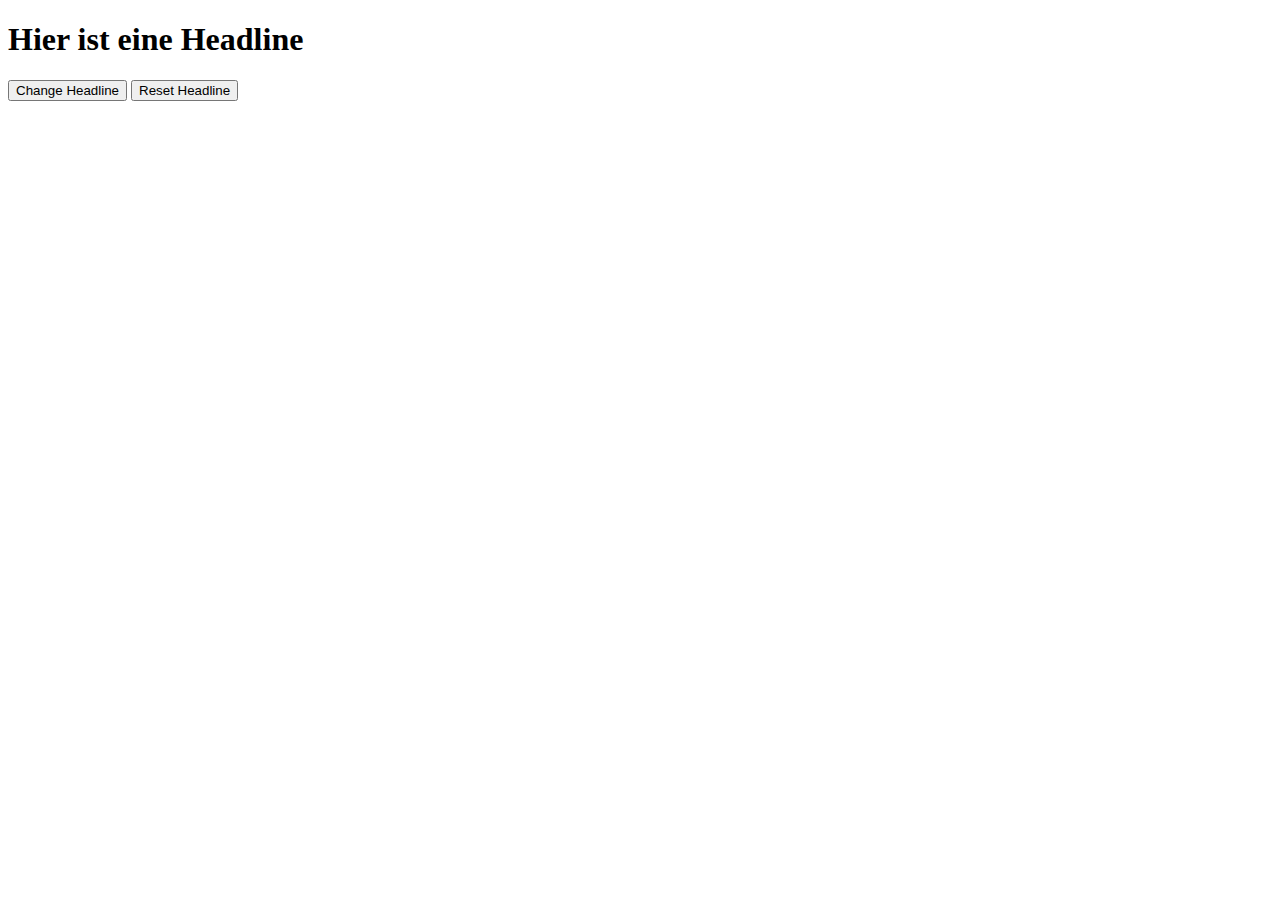
<file: classList_lvl2/lvl2_1/index.html>
<!DOCTYPE html>
<html lang="en">
<head>
    <meta charset="UTF-8">
    <meta http-equiv="X-UA-Compatible" content="IE=edge">
    <meta name="viewport" content="width=device-width, initial-scale=1.0">
    <link rel="stylesheet" href="./assets/style/style.css">
    <title>lvl2_1</title>
</head>
<body>
    <h1 id="headline">Hier ist  eine Headline</h1>
    <button onclick="changeHeadline()">Change Headline</button>
    <button onclick="resetHeadline()">Reset Headline</button>
    <script src="./assets/js/main.js"></script>
</body>
</html>
</file>
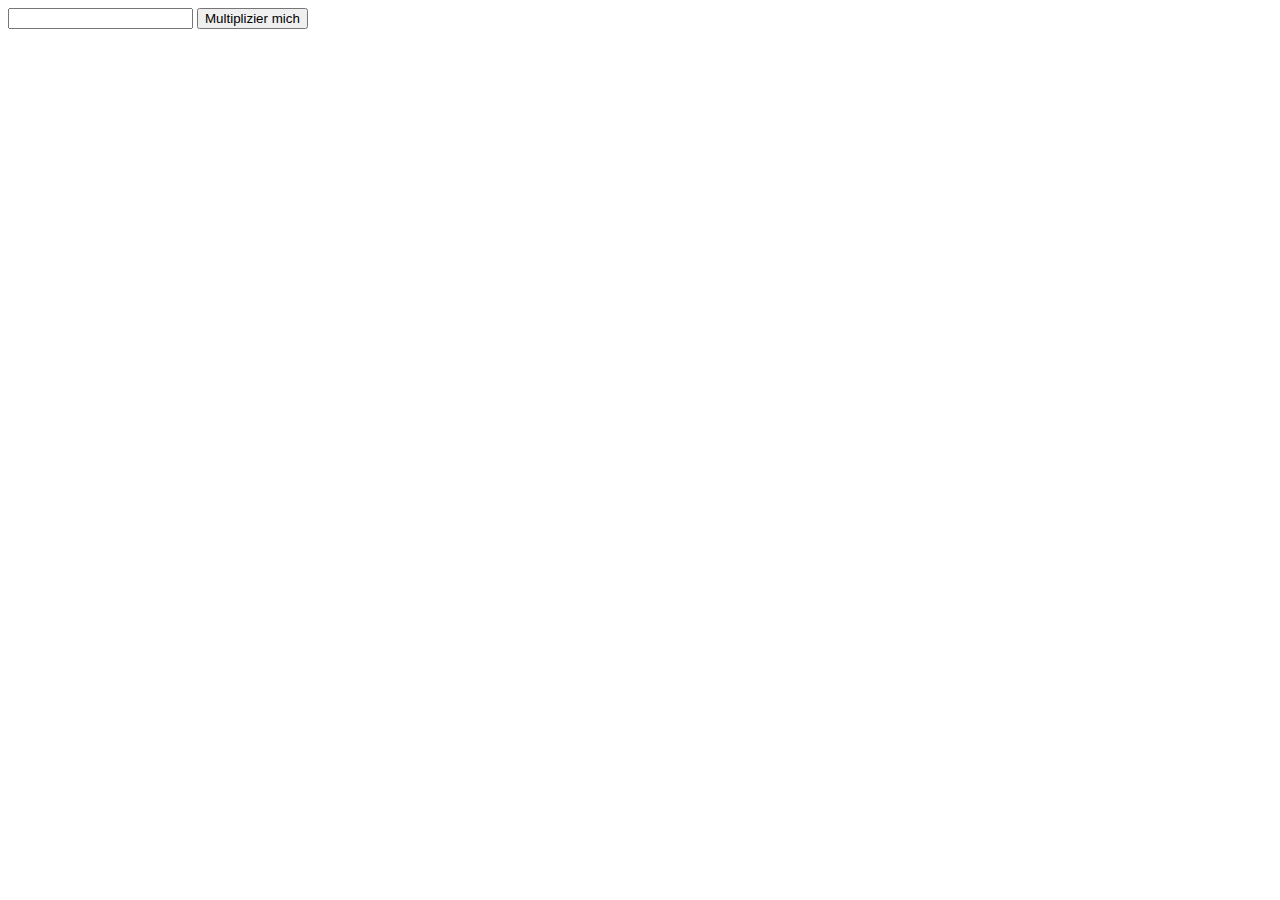
<file: forms+js/lvl1_1/index.html>
<!DOCTYPE html>
<html lang="en">
<head>
    <meta charset="UTF-8">
    <meta http-equiv="X-UA-Compatible" content="IE=edge">
    <meta name="viewport" content="width=device-width, initial-scale=1.0">
    <title>lvl1_1</title>
</head>
<body>
    <form action="" onsubmit="return false">
        <input type="number" name="Number" id="number">
        <button onclick="double()">Multiplizier mich</button>
    </form>
    <p id="here"></p>
    <script src="./assets/js/main.js"></script>
</body>
</html>
</file>
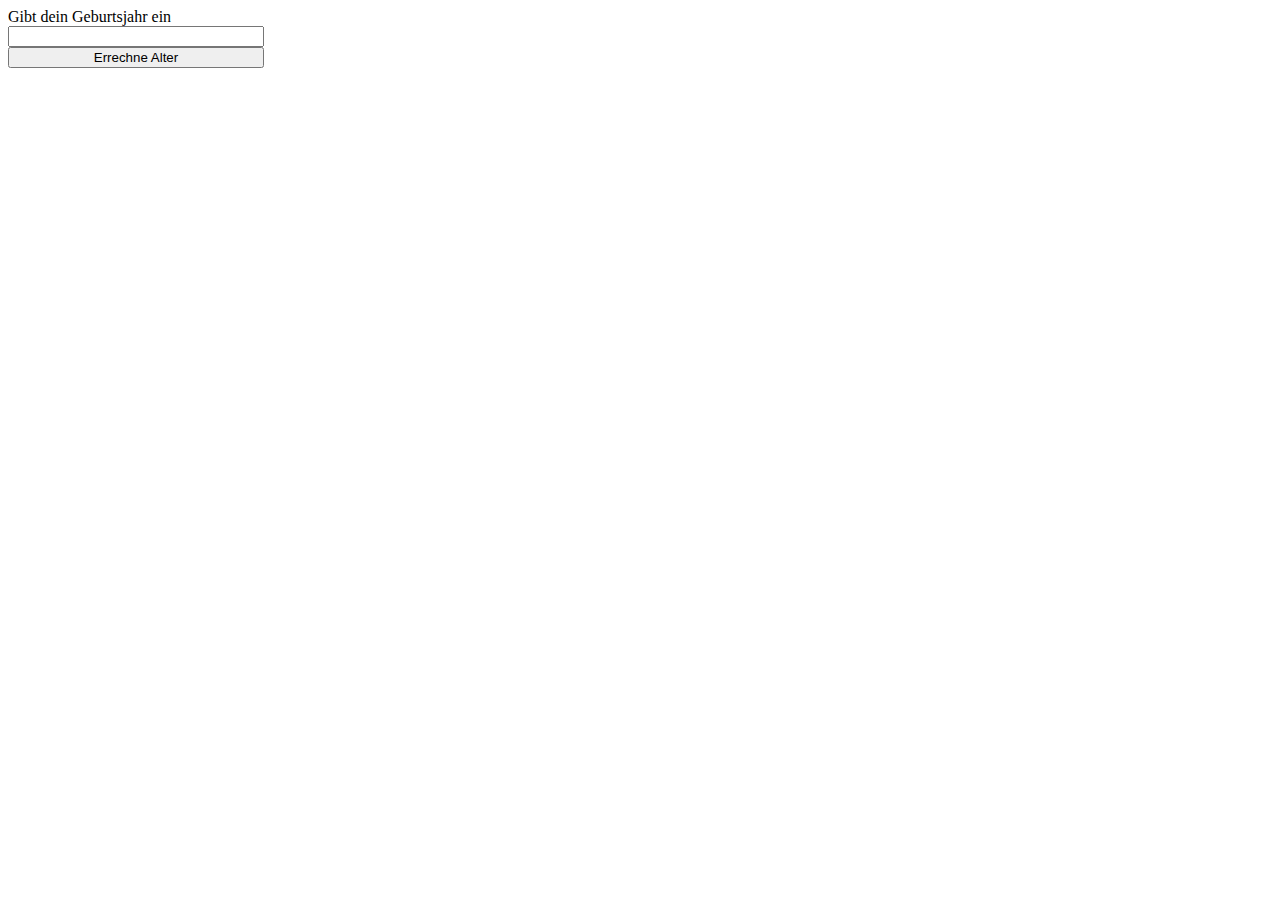
<file: forms+js/lvl1_2/index.html>
<!DOCTYPE html>
<html lang="en">
<head>
    <meta charset="UTF-8">
    <meta http-equiv="X-UA-Compatible" content="IE=edge">
    <meta name="viewport" content="width=device-width, initial-scale=1.0">
    <link rel="stylesheet" href="./assets/style/style.css">
    <title>lvl1_2</title>
</head>
<body>
    <form action="" onsubmit="return false">
        <label for="">Gibt dein  Geburtsjahr ein</label>
        <input type="number" name="jahr" id="year">
        <input type="button" value="Errechne Alter" onclick="age()">
    </form>
    <p id="here"></p>
    <script src="./assets/js/main.js"></script>
</body>
</html>
</file>
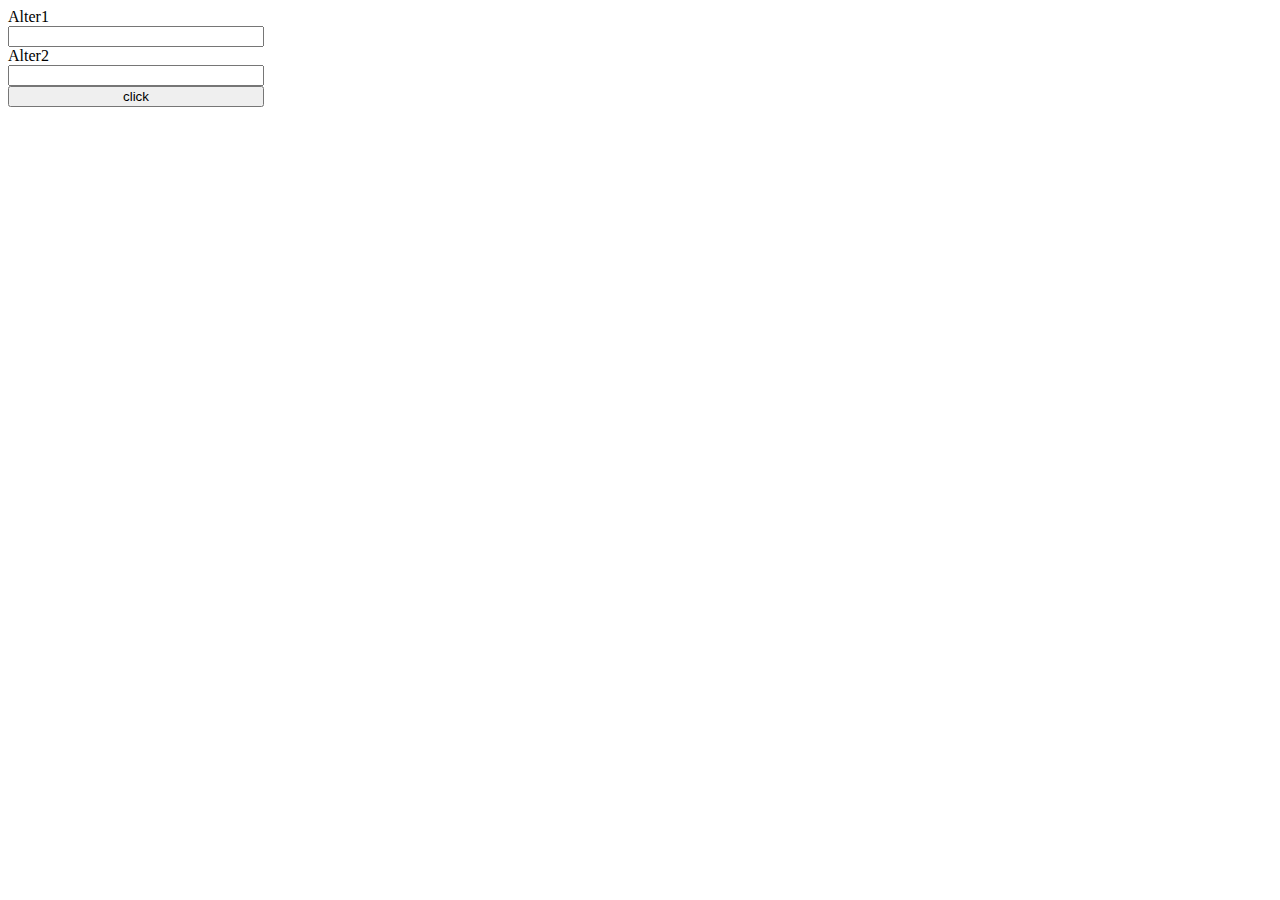
<file: forms+js/lvl1_3/index.html>
<!DOCTYPE html>
<html lang="en">
<head>
    <meta charset="UTF-8">
    <meta http-equiv="X-UA-Compatible" content="IE=edge">
    <meta name="viewport" content="width=device-width, initial-scale=1.0">
    <link rel="stylesheet" href="./assets/style/style.css">
    <title>lvl1_3</title>
</head>
<body>
    <form action="" id="forma" onsubmit="return false">
        <label for="">Alter1</label>
        <input type="number" name="Alter" id="age1">
        <label for="">Alter2</label>
        <input type="number" name="alter2" id="age2">
        <button onclick="diff()">click</button>
        <p id="here"></p>
    </form>
    <script src="./assets/js/main.js"></script>
</body>
</html>
</file>
<file: classList_lvl2/lvl2_1/assets/style/style.css>
.change  {
    background-color: red;
}
</file>
<file: forms+js/lvl1_2/assets/style/style.css>
form {
    display: flex;
    flex-direction: column;
    width: 20vw;
}
</file>
<file: forms+js/lvl1_3/assets/style/style.css>
#forma {
    display: flex;
    flex-direction: column;
    width: 20vw;
}
</file>
